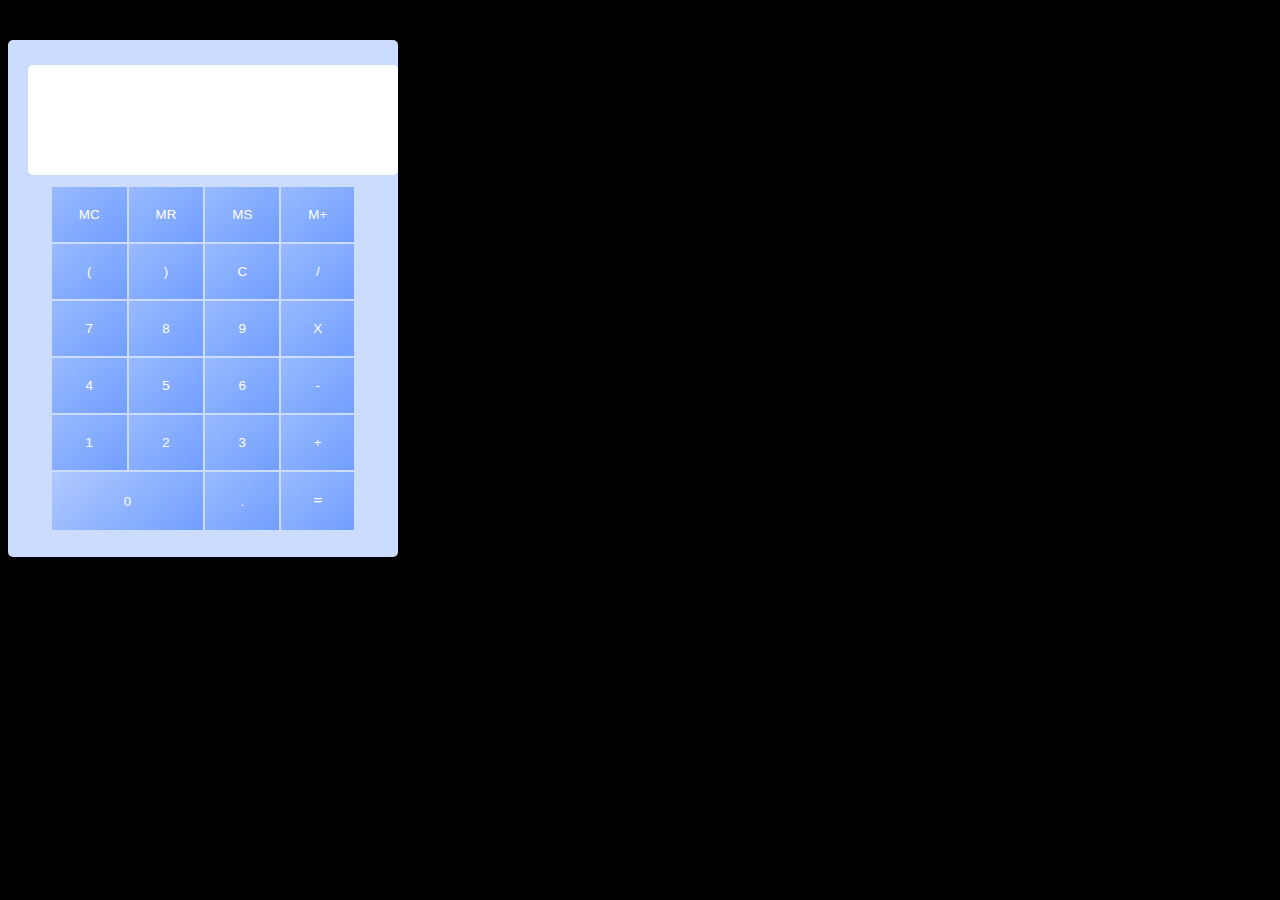
<file: T1/index.html>
<!DOCTYPE html>
<html lang="en">
<head>
  <meta charset="UTF-8">
  <meta name="viewport" content="width=device-width, initial-scale=1.0">
  <title>JavaScript Calculator</title>
  <link rel="stylesheet" href="https://stackpath.bootstrapcdn.com/bootstrap/5.0.0-alpha1/css/bootstrap.min.css" integrity="sha384-r4NyP46KrjDleawBgD5tp8Y7UzmLA05oM1iAEQ17CSuDqnUK2+k9luXQOfXJCJ4I" crossorigin="anonymous">
  <script src="https://cdn.jsdelivr.net/npm/popper.js@1.16.0/dist/umd/popper.min.js" integrity="sha384-Q6E9RHvbIyZFJoft+2mJbHaEWldlvI9IOYy5n3zV9zzTtmI3UksdQRVvoxMfooAo" crossorigin="anonymous"></script>
  <script src="https://stackpath.bootstrapcdn.com/bootstrap/5.0.0-alpha1/js/bootstrap.min.js" integrity="sha384-oesi62hOLfzrys4LxRF63OJCXdXDipiYWBnvTl9Y9/TRlw5xlKIEHpNyvvDShgf/" crossorigin="anonymous"></script>
  <link rel="stylesheet" href="style.css">
</head>
<body>
<!-- Simple Calculator -->
    <div class="container pt-5">
        <div class="row ">
            <div class="col text-center">
                <div class="calculator">
                    <div class="outInArea">
                        <input type="text" name="inputOutput" id="input">
                    <table >
                        <tr cellspacing='50'>
                            <td><button id="sub">MC</button></td>
                            <td><button>MR</button></td>
                            <td><button>MS</button></td>
                            <td><button>M+</button></td>
                        </tr>
                        <tr>
                            <td><button>(</button></td>
                            <td><button>)</button></td>
                            <td><button id="clear">C</button></td>
                            <td><button>/</button></td>
                        </tr>
                        <tr>
                            <td><button>7</button></td>
                            <td><button>8</button></td>
                            <td><button>9</button></td>
                            <td><button>X</button></td>
                        </tr>
                        <tr>
                            <td><button>4</button></td>
                            <td><button>5</button></td>
                            <td><button>6</button></td>
                            <td><button>-</button></td>
                        </tr>
                        <tr>
                            <td><button>1</button></td>
                            <td><button>2</button></td>
                            <td><button>3</button></td>
                            <td><button>+</button></td>
                        </tr>
                        <tr>
                            <td colspan="2"><button>0</button></td>
                            <td><button>.</button></td>
                            <td><p id="equal">=</p></td>
                        </tr>
                    </table>
                </div>
            </div>
        </div>
    </div>
<script src="app.js"></script>
</body>
</html>
</file>
<file: T1/style.css>
body{
    background: #000000;
    font-weight: bold;

}
button:focus{
    outline: none;
}
button{
    border: none;
    background-color: transparent
}
.calculator{
    display: inline-block;
    background: #cbdcff;
    padding: 25px 20px;
    margin-top: 2rem;
    color: #874c4c;
    width: 350px;
    text-align: center;
    border-radius: 5px;
}
input {
    width: 100%;
    outline: none;
    border: none;
    padding: 10px 10px;
}
#input {
    border-radius: 5px;
    height: 90px;
    font-size: 40px;
    color: #4336be;
}
#output{
    font-size: 40px;
    border-radius: 0 0 5px 5px;
}
.calculator table{
    margin: auto;
}

table{
    margin-top: 10px !important;

}
table tr td {
    padding: 10px 12px;
    background: repeating-linear-gradient(320deg, rgb(113, 158, 255), transparent 200px);
    
}
table tr td button{
    padding: 10px 15px;
    color: rgb(255, 255, 255);
}
table tr td p{
    padding: 10px 15px;
    color: rgb(255, 255, 255);
    margin: 0;
    cursor: pointer;
}
</file>
